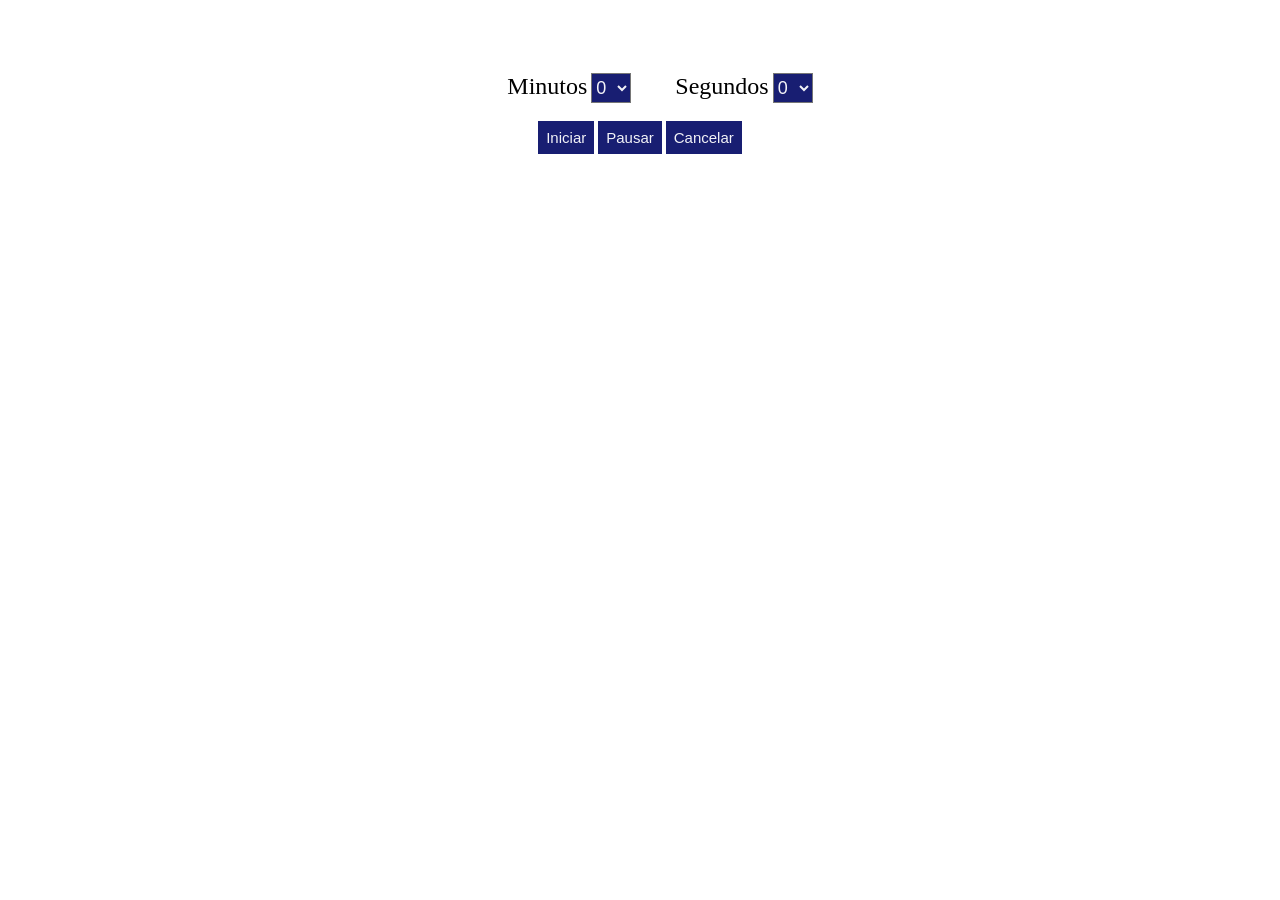
<file: index.html>
<!DOCTYPE html>
<html lang="pt-BR">
  <head>
    <meta charset="UTF-8" />
    <meta http-equiv="X-UA-Compatible" content="IE=edge" />
    <meta name="viewport" content="width=device-width, initial-scale=1.0" />
    <link rel="stylesheet" href="./css/style.css" />
  </head>
  <title>Count Douwn</title>

  <body>
    <audio id="sound" src="atomicBell.mp3" style="display: none"></audio>

    <div class="container">
      <h2>Minutos</h2>
      <select id="minutes" name="minutes"></select>

      <h2>Segundos</h2>
      <select id="seconds" name="seconds"></select>
      <br />
      <br />
      <button id="start">Iniciar</button>
      <button id="pause">Pausar</button>
      <button id="cancel">Cancelar</button>

      <div id="display">
        <h3></h3>
      </div>
    </div>
  </body>
  <script src="./js/alarme.js"></script>
</html>
</file>
<file: css/style.css>
.container {
  text-align: center;
}

button {
  background: #181e72;
  color: #fffffff1;
  font-size: 15px;
  padding: 8px;
  cursor: pointer;
  border: 0;
}

select {
  width: 40px;
  height: 30px;
  font-size: 18px;
  color: #fffffff1;
  background-color: #181e72;
  display: inline-block;
}

h2 {
  display: inline-block;
  margin: 65px 0px 0px 40px;
  font-family: fantasy;
  font-weight: 500;
}
</file>
